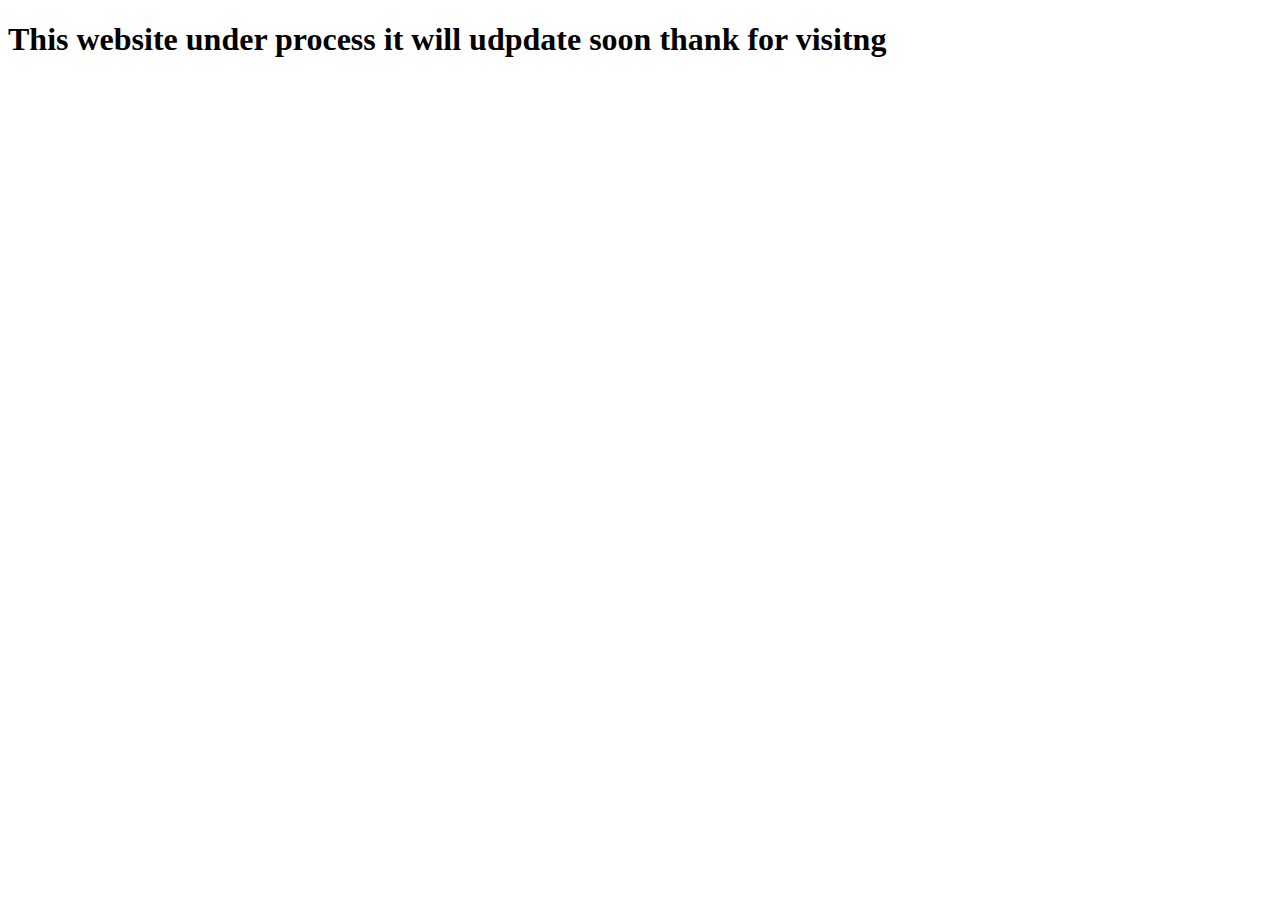
<file: dev.html>
<!DOCTYPE html>
<html lang="en">
<head>
    <meta charset="UTF-8">
    <meta name="viewport" content="width=device-width, initial-scale=1.0">
    <title>Document</title>
</head>
<body>
    <h1>This website under process it will udpdate soon thank for visitng</h1>
    
</body>
</html>
</file>
